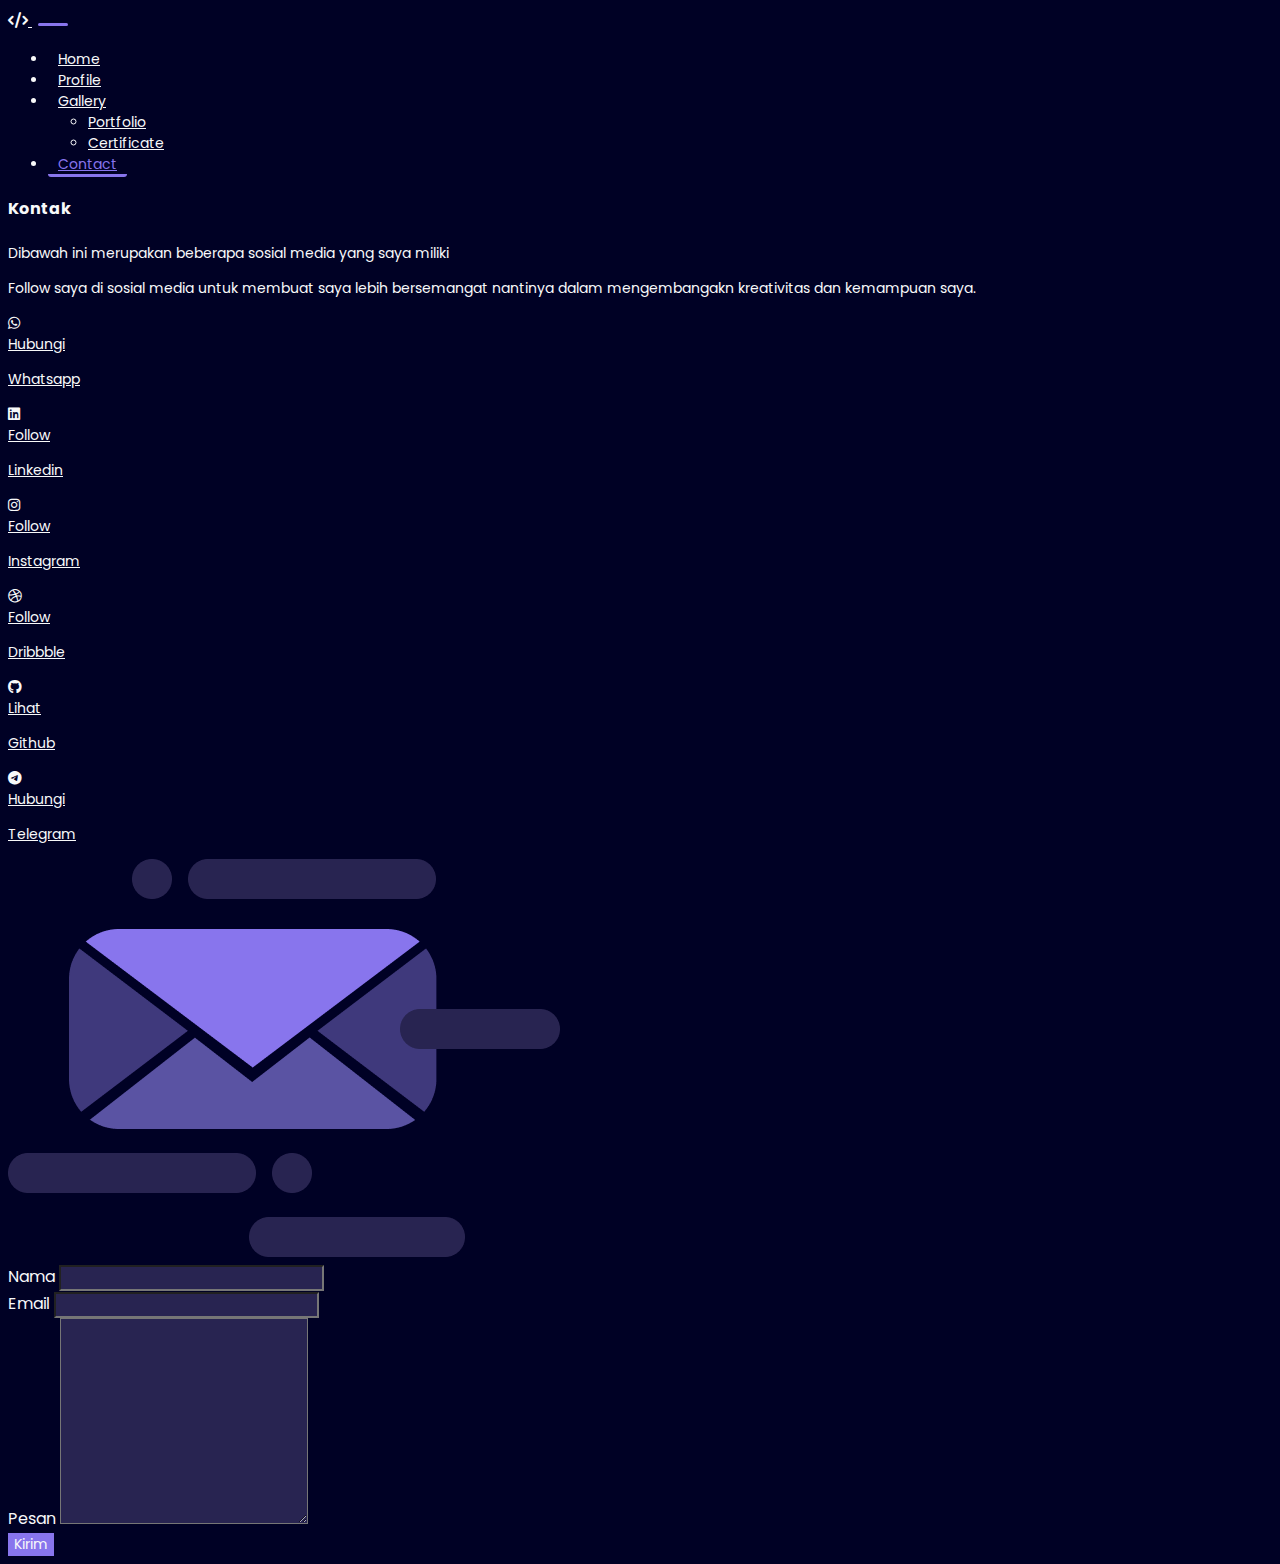
<file: contact.html>
<!DOCTYPE html>
<html lang="en">

<head>
    <meta charset="UTF-8">
    <meta name="viewport" content="width=device-width, initial-scale=1.0">
    <title>Contact</title>
    <link rel="preconnect" href="https://fonts.googleapis.com">
    <link rel="preconnect" href="https://fonts.gstatic.com" crossorigin>
    <link rel="stylesheet" href="style.css">
    <link
        href="https://fonts.googleapis.com/css2?family=Poppins:ital,wght@0,100;0,200;0,300;0,400;0,500;0,600;0,700;0,800;0,900;1,100;1,200;1,300;1,400;1,500;1,600;1,700;1,800;1,900&display=swap"
        rel="stylesheet">
    <link href="https://cdn.jsdelivr.net/npm/bootstrap@5.2.3/dist/css/bootstrap.min.css" rel="stylesheet"
        integrity="sha384-rbsA2VBKQhggwzxH7pPCaAqO46MgnOM80zW1RWuH61DGLwZJEdK2Kadq2F9CUG65" crossorigin="anonymous">
    <script src="https://cdn.jsdelivr.net/npm/bootstrap@5.2.3/dist/js/bootstrap.bundle.min.js"
        integrity="sha384-kenU1KFdBIe4zVF0s0G1M5b4hcpxyD9F7jL+jjXkk+Q2h455rYXK/7HAuoJl+0I4"
        crossorigin="anonymous"></script>
    <link href="https://cdnjs.cloudflare.com/ajax/libs/font-awesome/6.5.0/css/all.min.css" rel="stylesheet">
</head>

<body>
    <header class="p-3">
        <nav class="navbar navbar-expand-lg navbar-light">
            <div class="container p-0">
                <a class="navbar-brand d-flex align-items-center" href="./index.html">
                    <i class="fa-solid fa-code fa-1x"></i>
                </a>

                <button class="navbar-toggler" type="button" data-bs-toggle="collapse" data-bs-target="#navbarNav"
                    aria-controls="navbarNav" aria-expanded="false" aria-label="Toggle navigation">
                    <span class="navbar-toggler-icon"></span>
                </button>

                <div class="collapse navbar-collapse" id="navbarNav">
                    <ul class="navbar-nav ms-auto align-items-center">
                        <li class="nav-item">
                            <a class="nav-link text-web1 fw-bold" href="./index.html">Home</a>
                        </li>
                        <li class="nav-item">
                            <a class="nav-link text-dark fw-bold" href="./profile.html">Profile</a>
                        </li>
                        <li class="nav-item dropdown">
                            <a class="nav-link dropdown-toggle text-dark fw-bold" href="#" id="navbarDropdown"
                                role="button" data-bs-toggle="dropdown" aria-expanded="true">
                                Gallery
                            </a>
                            <ul class="dropdown-menu" aria-labelledby="navbarDropdown">
                                <li><a class="dropdown-item text-dark" href="./portfolio.html">Portfolio</a></li>
                                <li><a class="dropdown-item text-dark" href="./certificate.html">Certificate</a></li>
                            </ul>
                        </li>
                        <li class="nav-item">
                            <a class="nav-link active text-dark fw-bold" href="./contact.html">Contact</a>
                        </li>
                    </ul>
                </div>
            </div>
        </nav>
    </header>
    <main>
        <section>
            <div class="container py-5">
                <div class="text-center d-flex justify-content-center">
                    <div class="w-75">
                        <h4 class="fw-semibold mb-3">Kontak</h4>
                        <p class="fw-semibold">Dibawah ini merupakan beberapa sosial media yang saya miliki</p>
                        <p>
                            Follow saya di sosial media untuk membuat saya lebih bersemangat nantinya dalam
                            mengembangakn kreativitas dan kemampuan saya.
                        </p>
                        <div class="d-flex justify-content-center flex-wrap gap-3">
                            <div class="col-md-2">
                                <a href="https://wa.me/6287739660515?text=Hai%20saya%20tertarik%20untuk%20mengajak%20kamu%20bekerja%20sama%20nih!"
                                    target="_blank" class="btn btn-web w-100">
                                    <div class="d-flex align-items-center">
                                        <i class="fa-brands fa-whatsapp me-3"></i>
                                        <div class="text-start">
                                            <span class="text-muted">Hubungi</span>
                                            <p class="m-0">Whatsapp</p>
                                        </div>
                                    </div>
                                </a>
                            </div>
                            <div class="col-md-2">
                                <a href="https://www.linkedin.com/in/wahyu-saputra-16608a261/" target="_blank"
                                    class="btn btn-web w-100">
                                    <div class="d-flex align-items-center">
                                        <i class="fa-brands fa-linkedin me-3"></i>
                                        <div class="text-start">
                                            <span class="text-muted">Follow</span>
                                            <p class="m-0">Linkedin</p>
                                        </div>
                                    </div>
                                </a>
                            </div>
                            <div class="col-md-2">
                                <a href="https://www.instagram.com/iamwhysptr/" target="_blank"
                                    class="btn btn-web w-100">
                                    <div class="d-flex align-items-center">
                                        <i class="fa-brands fa-instagram me-3"></i>
                                        <div class="text-start">
                                            <span class="text-muted">Follow</span>
                                            <p class="m-0">Instagram</p>
                                        </div>
                                    </div>
                                </a>
                            </div>
                            <div class="col-md-2">
                                <a href="https://dribbble.com/WahyuCSaputra" target="_blank" class="btn btn-web w-100">
                                    <div class="d-flex align-items-center">
                                        <i class="fa-brands fa-dribbble me-3"></i>
                                        <div class="text-start">
                                            <span class="text-muted">Follow</span>
                                            <p class="m-0">Dribbble</p>
                                        </div>
                                    </div>
                                </a>
                            </div>
                            <div class="col-md-2">
                                <a href="https://github.com/Why-sptr" target="_blank" class="btn btn-web w-100">
                                    <div class="d-flex align-items-center">
                                        <i class="fa-brands fa-github me-3"></i>
                                        <div class="text-start">
                                            <span class="text-muted">Lihat</span>
                                            <p class="m-0">Github</p>
                                        </div>
                                    </div>
                                </a>
                            </div>
                            <div class="col-md-2">
                                <a href="https://t.me/6287739660515" target="_blank" class="btn btn-web w-100">
                                    <div class="d-flex align-items-center">
                                        <i class="fa-brands fa-telegram me-3"></i>
                                        <div class="text-start">
                                            <span class="text-muted">Hubungi</span>
                                            <p class="m-0">Telegram</p>
                                        </div>
                                    </div>
                                </a>
                            </div>
                        </div>
                    </div>
                </div>
            </div>
        </section>
        <section>
            <div class="container py-5">
                <div class="row align-items-center">
                    <div class="col-md-6 d-none d-md-block">
                        <img src="asset/Mail.png" alt="Contact Image">
                    </div>
                    <div class="col-md-6">
                        <form action="https://formsubmit.co/wahyucahyos380@gmail.com" method="post">
                            <div class="mb-3">
                                <label for="name" class="form-label">Nama</label>
                                <input type="text" class="form-control bg-web border-0 py-2" id="name" name="name"
                                    required>
                            </div>
                            <div class="mb-3">
                                <label for="email" class="form-label">Email</label>
                                <input type="email" class="form-control bg-web border-0 py-2" id="email" name="email"
                                    required>
                            </div>
                            <div class="mb-3">
                                <label for="message" class="form-label">Pesan</label>
                                <textarea class="form-control bg-web border-0 py-2" id="message" name="message"
                                    rows="10" required></textarea>
                            </div>
                            <button type="submit" class="btn btn-primary w-100">Kirim</button>
                        </form>

                    </div>
                </div>
            </div>
        </section>
    </main>
</body>
<script src="script.js"></script>

</html>
</file>
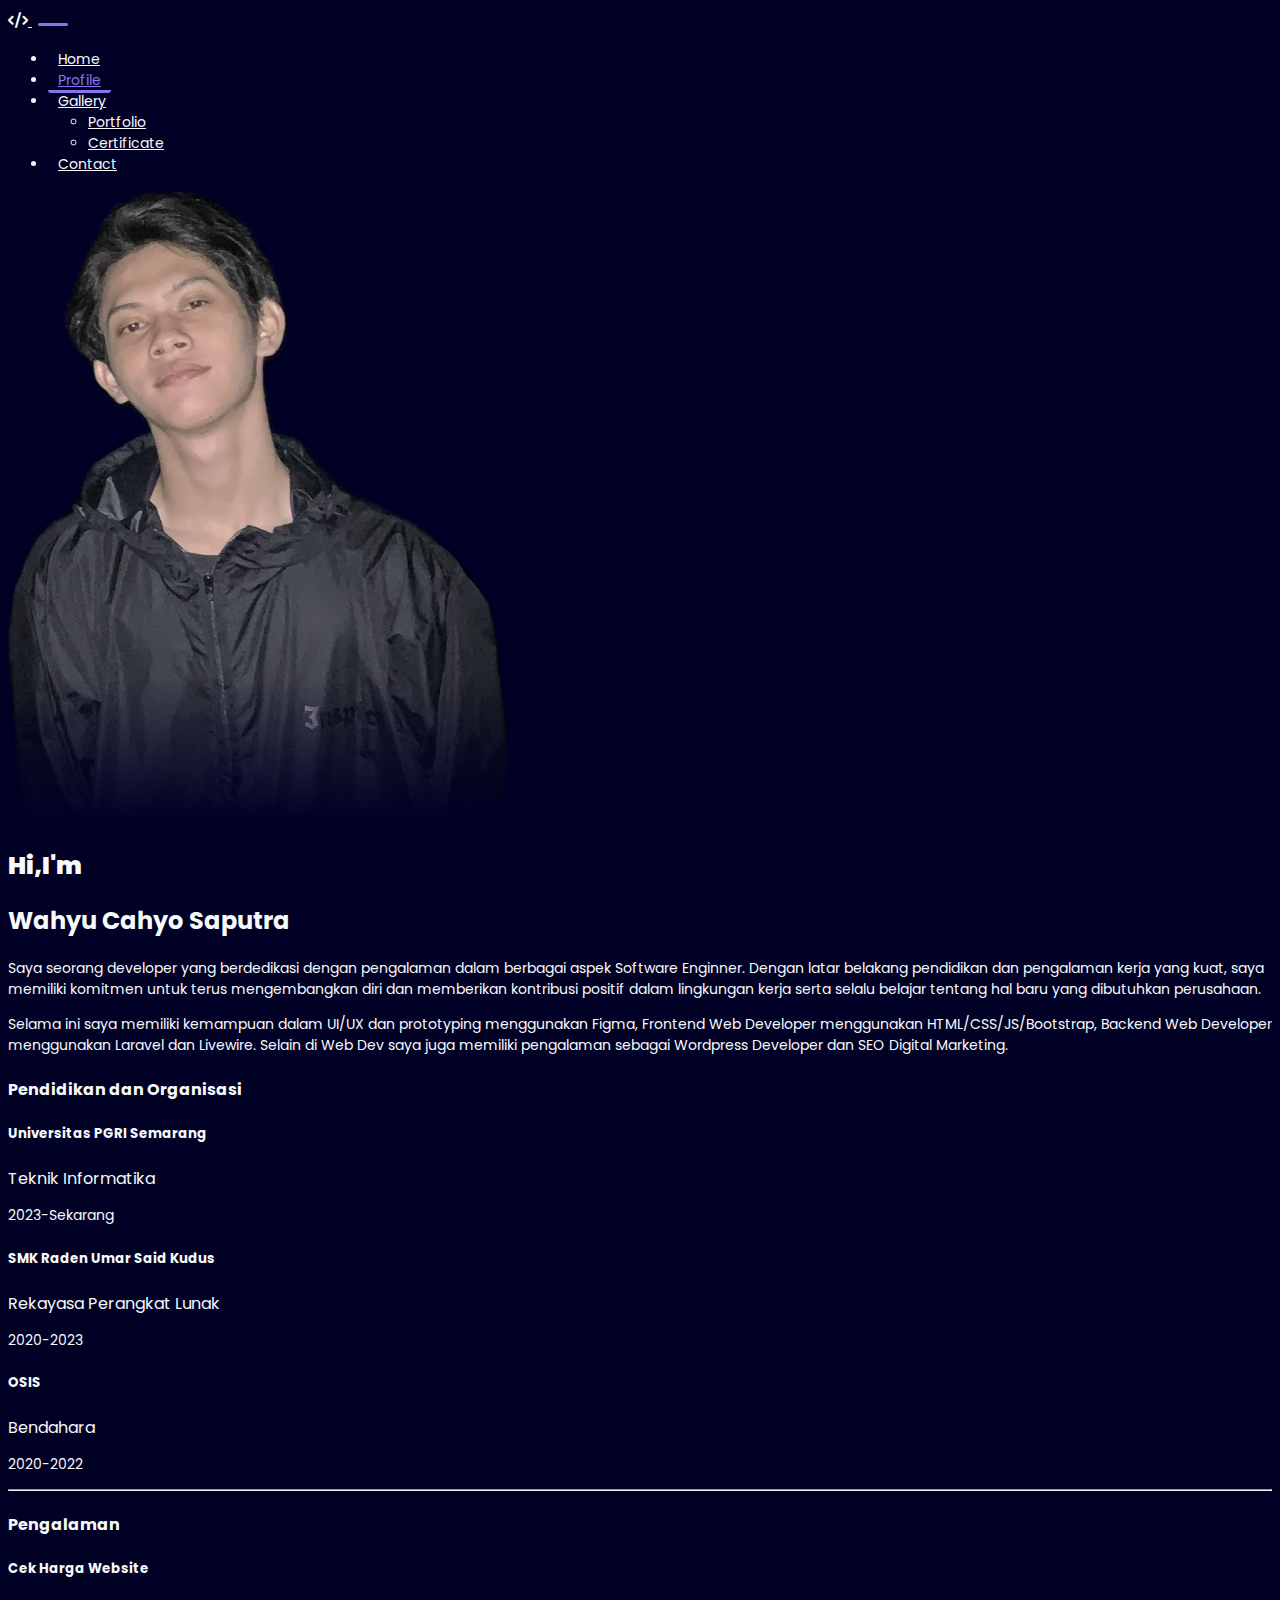
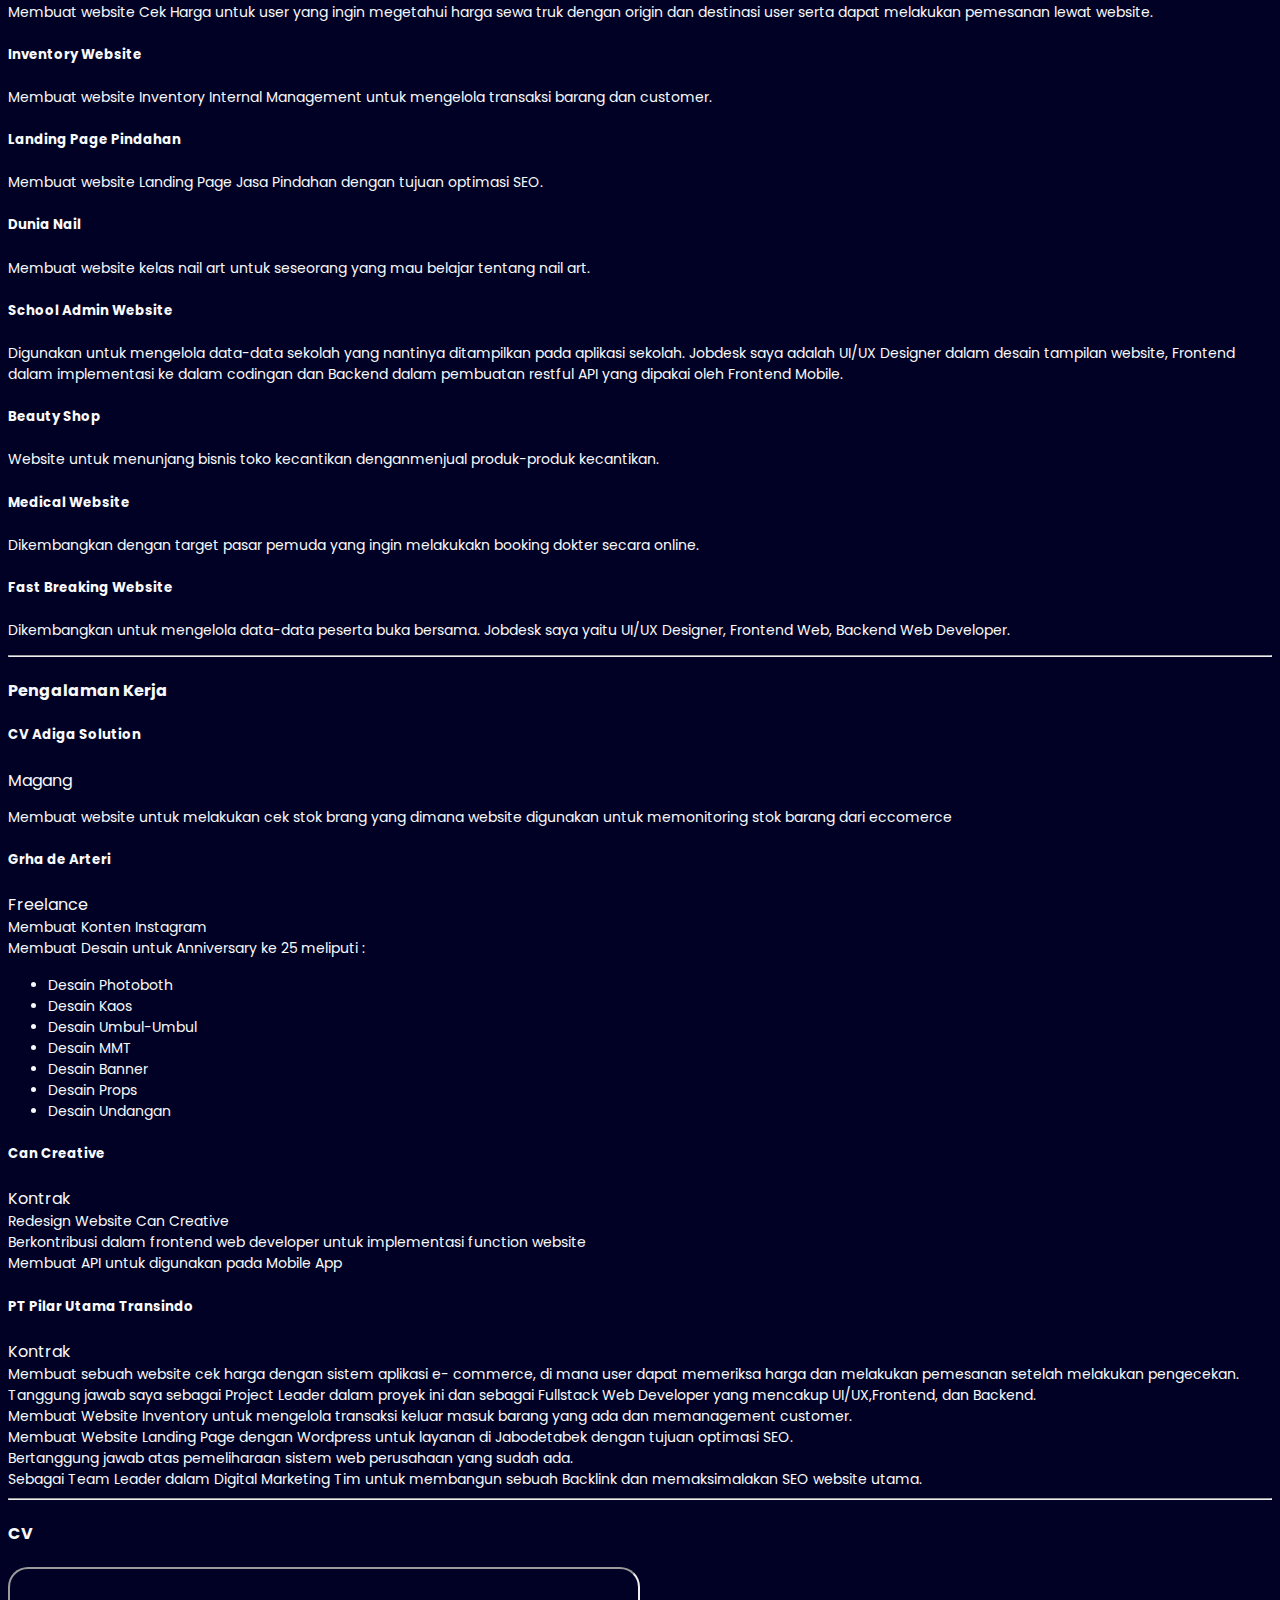
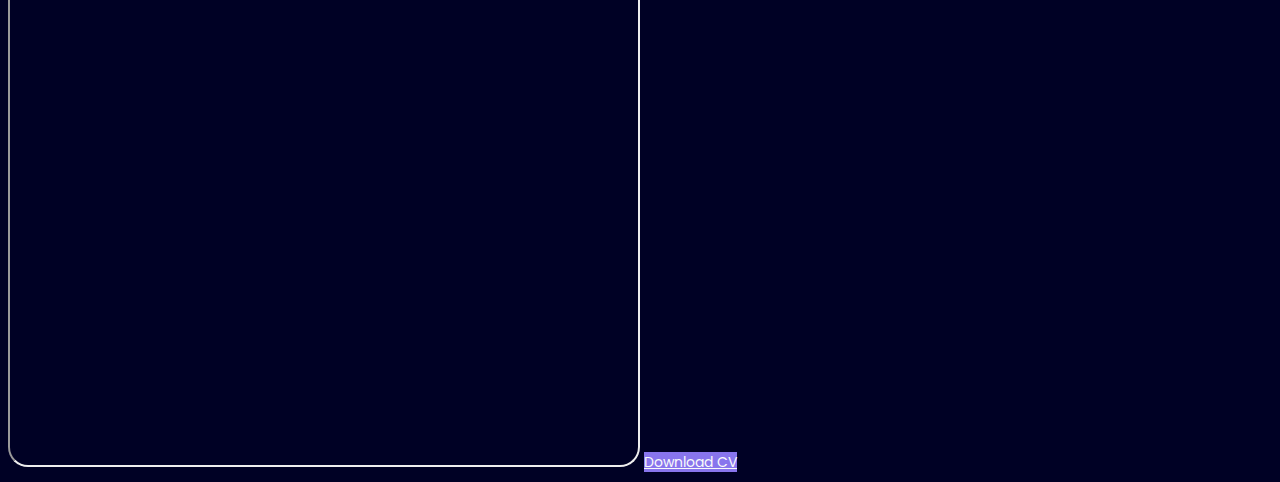
<file: profile.html>
<!DOCTYPE html>
<html lang="en">

<head>
    <meta charset="UTF-8">
    <meta name="viewport" content="width=device-width, initial-scale=1.0">
    <title>Profile</title>
    <link rel="preconnect" href="https://fonts.googleapis.com">
    <link rel="preconnect" href="https://fonts.gstatic.com" crossorigin>
    <link rel="stylesheet" href="style.css">
    <link
        href="https://fonts.googleapis.com/css2?family=Poppins:ital,wght@0,100;0,200;0,300;0,400;0,500;0,600;0,700;0,800;0,900;1,100;1,200;1,300;1,400;1,500;1,600;1,700;1,800;1,900&display=swap"
        rel="stylesheet">
    <link href="https://cdn.jsdelivr.net/npm/bootstrap@5.2.3/dist/css/bootstrap.min.css" rel="stylesheet"
        integrity="sha384-rbsA2VBKQhggwzxH7pPCaAqO46MgnOM80zW1RWuH61DGLwZJEdK2Kadq2F9CUG65" crossorigin="anonymous">
    <script src="https://cdn.jsdelivr.net/npm/bootstrap@5.2.3/dist/js/bootstrap.bundle.min.js"
        integrity="sha384-kenU1KFdBIe4zVF0s0G1M5b4hcpxyD9F7jL+jjXkk+Q2h455rYXK/7HAuoJl+0I4"
        crossorigin="anonymous"></script>
    <link href="https://cdnjs.cloudflare.com/ajax/libs/font-awesome/6.5.0/css/all.min.css" rel="stylesheet">
</head>

<body>
    <header class="p-3">
        <nav class="navbar navbar-expand-lg navbar-light">
            <div class="container p-0">
                <a class="navbar-brand d-flex align-items-center" href="./index.html">
                    <i class="fa-solid fa-code fa-1x"></i>
                </a>

                <button class="navbar-toggler" type="button" data-bs-toggle="collapse" data-bs-target="#navbarNav"
                    aria-controls="navbarNav" aria-expanded="false" aria-label="Toggle navigation">
                    <span class="navbar-toggler-icon"></span>
                </button>

                <div class="collapse navbar-collapse" id="navbarNav">
                    <ul class="navbar-nav ms-auto align-items-center">
                        <li class="nav-item">
                            <a class="nav-link text-web1 fw-bold" href="./index.html">Home</a>
                        </li>
                        <li class="nav-item">
                            <a class="nav-link active text-dark fw-bold" href="./profile.html">Profile</a>
                        </li>
                        <li class="nav-item dropdown">
                            <a class="nav-link dropdown-toggle text-dark fw-bold" href="#" id="navbarDropdown"
                                role="button" data-bs-toggle="dropdown" aria-expanded="true">
                                Gallery
                            </a>
                            <ul class="dropdown-menu" aria-labelledby="navbarDropdown">
                                <li><a class="dropdown-item text-dark" href="./portfolio.html">Portfolio</a></li>
                                <li><a class="dropdown-item text-dark" href="./certificate.html">Certificate</a></li>
                            </ul>
                        </li>
                        <li class="nav-item">
                            <a class="nav-link text-dark fw-bold" href="./contact.html">Contact</a>
                        </li>
                    </ul>
                </div>
            </div>
        </nav>
    </header>
    <main>
        <section>
            <div class="container py-5">
                <div class="row align-items-center justify-content-between">
                    <div class="col-md-4">
                        <img src="asset/Bulb.png" class="img-fluid" alt="Hero Image">
                    </div>
                    <div class="col-md-7">
                        <h2><b>Hi,I'm</b></h2>
                        <h2>Wahyu Cahyo Saputra</h2>
                        <p>Saya seorang developer yang berdedikasi dengan pengalaman dalam berbagai aspek Software
                            Enginner. Dengan latar belakang pendidikan dan pengalaman kerja yang kuat, saya memiliki
                            komitmen untuk terus mengembangkan diri dan memberikan kontribusi positif dalam lingkungan
                            kerja serta selalu belajar tentang hal baru yang dibutuhkan perusahaan.
                        </p>
                        <p>
                            Selama ini saya memiliki kemampuan dalam UI/UX dan prototyping menggunakan Figma, Frontend
                            Web Developer menggunakan HTML/CSS/JS/Bootstrap, Backend Web Developer menggunakan Laravel
                            dan Livewire. Selain di Web Dev saya juga memiliki pengalaman sebagai Wordpress Developer
                            dan SEO Digital Marketing.
                        </p>
                    </div>
                </div>
            </div>
        </section>
        <!-- Education -->
        <section>
            <div class="container py-5">
                <h4 class="fw-semibold mb-4">Pendidikan dan Organisasi</h4>
                <div class="row g-4">
                    <div class="col-md-6">
                        <div class="border-start border-3 border-primary ps-3">
                            <h5>Universitas PGRI Semarang</h5>
                            <div class="badge bg-primary border border-primary bg-opacity-25 py-2 px-3 mb-2">Teknik
                                Informatika</div>
                            <p>2023-Sekarang</p>
                        </div>
                        <div class="border-start border-3 border-primary ps-3">
                            <h5>SMK Raden Umar Said Kudus</h5>
                            <div class="badge bg-primary border border-primary bg-opacity-25 py-2 px-3 mb-2">Rekayasa
                                Perangkat Lunak</div>
                            <p>2020-2023</p>
                        </div>
                    </div>

                    <div class="col-md-6">
                        <div class="border-start border-3 border-primary ps-3">
                            <h5>OSIS</h5>
                            <div class="badge bg-primary border border-primary bg-opacity-25 py-2 px-3 mb-2">Bendahara
                            </div>
                            <p>2020-2022</p>
                        </div>
                    </div>
                </div>
        </section>
        <hr class="container border-primary">
        <!-- Experience -->
        <section>
            <div class="container py-5">
                <h4 class="fw-semibold mb-4">Pengalaman</h4>
                <div class="row g-4">
                    <div class="col-md-6">
                        <div class="border-start border-3 border-primary ps-3">
                            <h5>Cek Harga Website</h5>
                            <p>Membuat website Cek Harga untuk
                                user yang ingin megetahui harga sewa truk dengan
                                origin dan destinasi user serta dapat melakukan
                                pemesanan lewat website.</p>
                        </div>
                        <div class="border-start border-3 border-primary ps-3 mt-3">
                            <h5>Inventory Website</h5>
                            <p>Membuat website Inventory Internal
                                Management untuk mengelola transaksi barang dan
                                customer.</p>
                        </div>
                        <div class="border-start border-3 border-primary ps-3 mt-3">
                            <h5>Landing Page Pindahan</h5>
                            <p>Membuat website Landing
                                Page Jasa Pindahan dengan tujuan optimasi SEO.</p>
                        </div>
                        <div class="border-start border-3 border-primary ps-3 mt-3">
                            <h5>Dunia Nail</h5>
                            <p>Membuat website kelas nail
                                art untuk seseorang yang mau belajar tentang nail art.</p>
                        </div>
                    </div>

                    <div class="col-md-6">
                        <div class="border-start border-3 border-primary ps-3">
                            <h5>School Admin Website</h5>
                            <p>Digunakan untuk mengelola data-data sekolah yang nantinya ditampilkan pada aplikasi
                                sekolah. Jobdesk saya adalah UI/UX Designer dalam desain tampilan website, Frontend
                                dalam implementasi ke dalam codingan dan Backend dalam pembuatan restful API yang
                                dipakai oleh Frontend Mobile.</p>
                        </div>
                        <div class="border-start border-3 border-primary ps-3 mt-3">
                            <h5>Beauty Shop</h5>
                            <p>Website untuk menunjang bisnis toko kecantikan denganmenjual produk-produk kecantikan.
                            </p>
                        </div>
                        <div class="border-start border-3 border-primary ps-3 mt-3">
                            <h5>Medical Website</h5>
                            <p>Dikembangkan dengan target pasar pemuda yang ingin melakukakn booking dokter secara
                                online.</p>
                        </div>
                        <div class="border-start border-3 border-primary ps-3 mt-3">
                            <h5>Fast Breaking Website</h5>
                            <p>Dikembangkan untuk mengelola data-data peserta buka bersama. Jobdesk saya yaitu UI/UX
                                Designer, Frontend Web, Backend Web Developer.</p>
                        </div>
                    </div>
                </div>
            </div>
        </section>
        <hr class="container border-primary">
        <!-- Work Experience -->
        <section>
            <div class="container py-5">
                <h4 class="fw-semibold mb-4">Pengalaman Kerja</h4>
                <div class="row g-4">
                    <div class="col-md-6">
                        <div class="border-start border-3 border-primary ps-3">
                            <h5>CV Adiga Solution</h5>
                            <div class="badge bg-primary border border-primary bg-opacity-25 py-2 px-3 mb-2">Magang
                            </div>
                            <p>Membuat website untuk melakukan cek stok brang yang dimana website digunakan untuk
                                memonitoring stok barang dari eccomerce</p>
                        </div>
                        <div class="border-start border-3 border-primary ps-3">
                            <h5>Grha de Arteri</h5>
                            <div class="badge bg-primary border border-primary bg-opacity-25 py-2 px-3 mb-2">Freelance
                            </div>
                            <li>Membuat Konten Instagram</li>
                            <li>Membuat Desain untuk Anniversary ke 25 meliputi :</li>
                            <ul>
                                <li>Desain Photoboth</li>
                                <li>Desain Kaos</li>
                                <li>Desain Umbul-Umbul</li>
                                <li>Desain MMT</li>
                                <li>Desain Banner</li>
                                <li>Desain Props</li>
                                <li>Desain Undangan</li>
                            </ul>
                        </div>
                    </div>

                    <div class="col-md-6">
                        <div class="border-start border-3 border-primary ps-3">
                            <h5>Can Creative</h5>
                            <div class="badge bg-primary border border-primary bg-opacity-25 py-2 px-3 mb-2">Kontrak
                            </div>
                            <li>Redesign Website Can Creative</li>
                            <li>Berkontribusi dalam frontend web developer untuk implementasi function website</li>
                            <li>Membuat API untuk digunakan pada Mobile App</li>
                        </div>
                        <div class="border-start border-3 border-primary ps-3 mt-3">
                            <h5>PT Pilar Utama Transindo</h5>
                            <div class="badge bg-primary border border-primary bg-opacity-25 py-2 px-3 mb-2">Kontrak
                            </div>
                            <li>
                                Membuat sebuah website cek harga dengan sistem aplikasi e-
                                commerce, di mana user dapat memeriksa harga dan melakukan
                                pemesanan setelah melakukan pengecekan. Tanggung jawab saya
                                sebagai Project Leader dalam proyek ini dan sebagai Fullstack Web
                                Developer yang mencakup UI/UX,Frontend, dan Backend.
                            </li>
                            <li>
                                Membuat Website Inventory untuk mengelola transaksi keluar masuk
                                barang yang ada dan memanagement customer.
                            <li>
                                Membuat Website Landing Page dengan Wordpress untuk layanan di
                                Jabodetabek dengan tujuan optimasi SEO.
                            </li>
                            <li>
                                Bertanggung jawab atas pemeliharaan sistem web perusahaan yang
                                sudah ada.
                            </li>
                            <li>
                                Sebagai Team Leader dalam Digital Marketing Tim untuk membangun
                                sebuah Backlink dan memaksimalakan SEO website utama.
                            </li>
                        </div>
                    </div>
                </div>
        </section>
        <hr class="container border-primary">
        <!-- CV -->
        <section>
            <div class="container py-5 d-flex flex-column justify-content-center align-items-center">
                <h4 class="fw-semibold mb-4">CV</h4>
                <iframe src="https://drive.google.com/file/d/10mSFAiPofhBMRNkgEZW25O3_9lyzYd9_/preview" width="50%"
                    height="500px" style="border-radius: 20px; overflow: hidden;" allow="autoplay"></iframe>
                <a href="https://drive.usercontent.google.com/u/0/uc?id=10mSFAiPofhBMRNkgEZW25O3_9lyzYd9_&export=download"
                    class="btn btn-primary mt-3" download>Download CV</a>
            </div>
        </section>
    </main>
</body>
<script src="script.js"></script>

</html>
</file>
<file: style.css>
* {
  font-family: "Poppins", sans-serif;
  box-sizing: border-box;
  color: #f8f9fa !important;
}

p {
  font-size: 14px;
}

li {
  font-size: 14px;
}

body {
  background-color: #000125 !important;
}

.btn {
  font-size: 14px !important;
}

.btn-primary {
  background-color: #8875ed !important;
  border: none !important;
}

.btn-primary:hover {
  background-color: #5149a6 !important;
  border: none !important;
}

.btn-outline-primary {
  border: 1px solid #8875ed !important;
}

.btn-outline-primary:hover {
  border: 1px solid #8875ed !important;
  color: #f8f9fa !important;
  background-color: #5149a6 !important;
}

.bg-web {
  background-color: #282451 !important;
}

.btn-web {
  background-color: #282451 !important;
}
.btn-web:hover {
  background-color: #8875ed !important;
}

.gradient-text {
  font-weight: bold;
  background: linear-gradient(
    90deg,
    #a46cff 0%,
    #c2c0ff 31%,
    #ff888f 60%,
    #9757ff 100%
  );
  -webkit-background-clip: text;
  -webkit-text-fill-color: transparent;
}

.typing {
  border-right: 2px solid #333;
  white-space: nowrap;
  overflow: hidden;
}

.typing-cursor {
  display: inline-block;
  width: 2px;
  background: #ffffff;
  animation: blink 0.7s steps(2, start) infinite;
  vertical-align: bottom;
  height: 1.2em;
}

@keyframes blink {
  0% { opacity: 1; }
  50% { opacity: 0; }
  100% { opacity: 1; }
}

@keyframes appear {
  from {
    opacity: 0;
    scale: 0.5;
  }
  to {
    opacity: 1;
    scale: 1;
  }
}

section {
  animation: appear 5s linear;
  animation-timeline: view();
  animation-range: entry 0;
}

/* Navbar */
.navbar-nav .nav-item .nav-link {
  padding: 0 10px !important;
  transition: color 0.3s ease, border-bottom 0.3s ease;
  font-size: 14px !important;
  color: #f8f9fa !important;
  border-bottom: 3px solid transparent;
  border-radius: 3px;
}

.navbar-nav .nav-link.active {
  color: #8875ed !important;
  border-bottom-color: #8875ed;
}
.navbar-nav .dropdown-item.active {
  color: #f8f9fa !important;
  background-color: #5149a6;
  border-bottom-color: #8875ed;
}
.navbar-nav .dropdown-item:hover {
  color: #f8f9fa !important;
  background-color: #5149a6;
  border-bottom-color: #8875ed;
}

.navbar-nav .nav-link:hover {
  color: #8875ed !important;
  border-bottom-color: #8875ed;
}

.navbar-collapse {
  position: fixed;
  top: 0;
  right: -100%;
  width: 250px;
  height: 100%;
  background-color: #282451;
  box-shadow: -2px 0 5px rgba(0, 0, 0, 0.2);
  transition: right 0.3s ease;
  z-index: 1050;
}

.navbar-collapse.show {
  right: 0;
}

.navbar-toggler {
  border: none;
  background-color: transparent;
  outline: none;
}

.navbar-toggler-icon {
  background-color: #8875ed;
  border-radius: 5px;
  width: 30px;
  height: 3px;
  display: block;
  position: relative;
}

.navbar-toggler-icon::before,
.navbar-toggler-icon::after {
  border-radius: 5px;
  width: 30px;
  height: 3px;
  display: block;
  position: absolute;
  left: 0;
}

.navbar-toggler-icon::before {
  top: -8px;
}

.navbar-toggler-icon::after {
  top: 8px;
}

.navbar-nav .nav-link {
  padding: 10px 15px;
  font-size: 16px;
  text-align: center;
  color: #333 !important;
  transition: color 0.3s ease;
  margin-bottom: 10px;
}

.navbar-nav .nav-link:hover {
  color: #8875ed !important;
}

.img-skill {
  max-width: 50px;
  width: 100%;
}

.img-certif {
  width: 100%;
  height: 200px;
  object-fit: cover;
}

.card {
  transition: transform 0.3s ease, box-shadow 0.3s ease;
}

.card:hover {
  transform: scale(1.05);
  box-shadow: 0 4px 20px rgba(0, 0, 0, 0.2);
  cursor: pointer;
}



@media (min-width: 992px) {
  .navbar-collapse {
      position: static;
      width: auto;
      height: auto;
      background-color: transparent;
      box-shadow: none;
      right: 0;
  }
}
</file>
